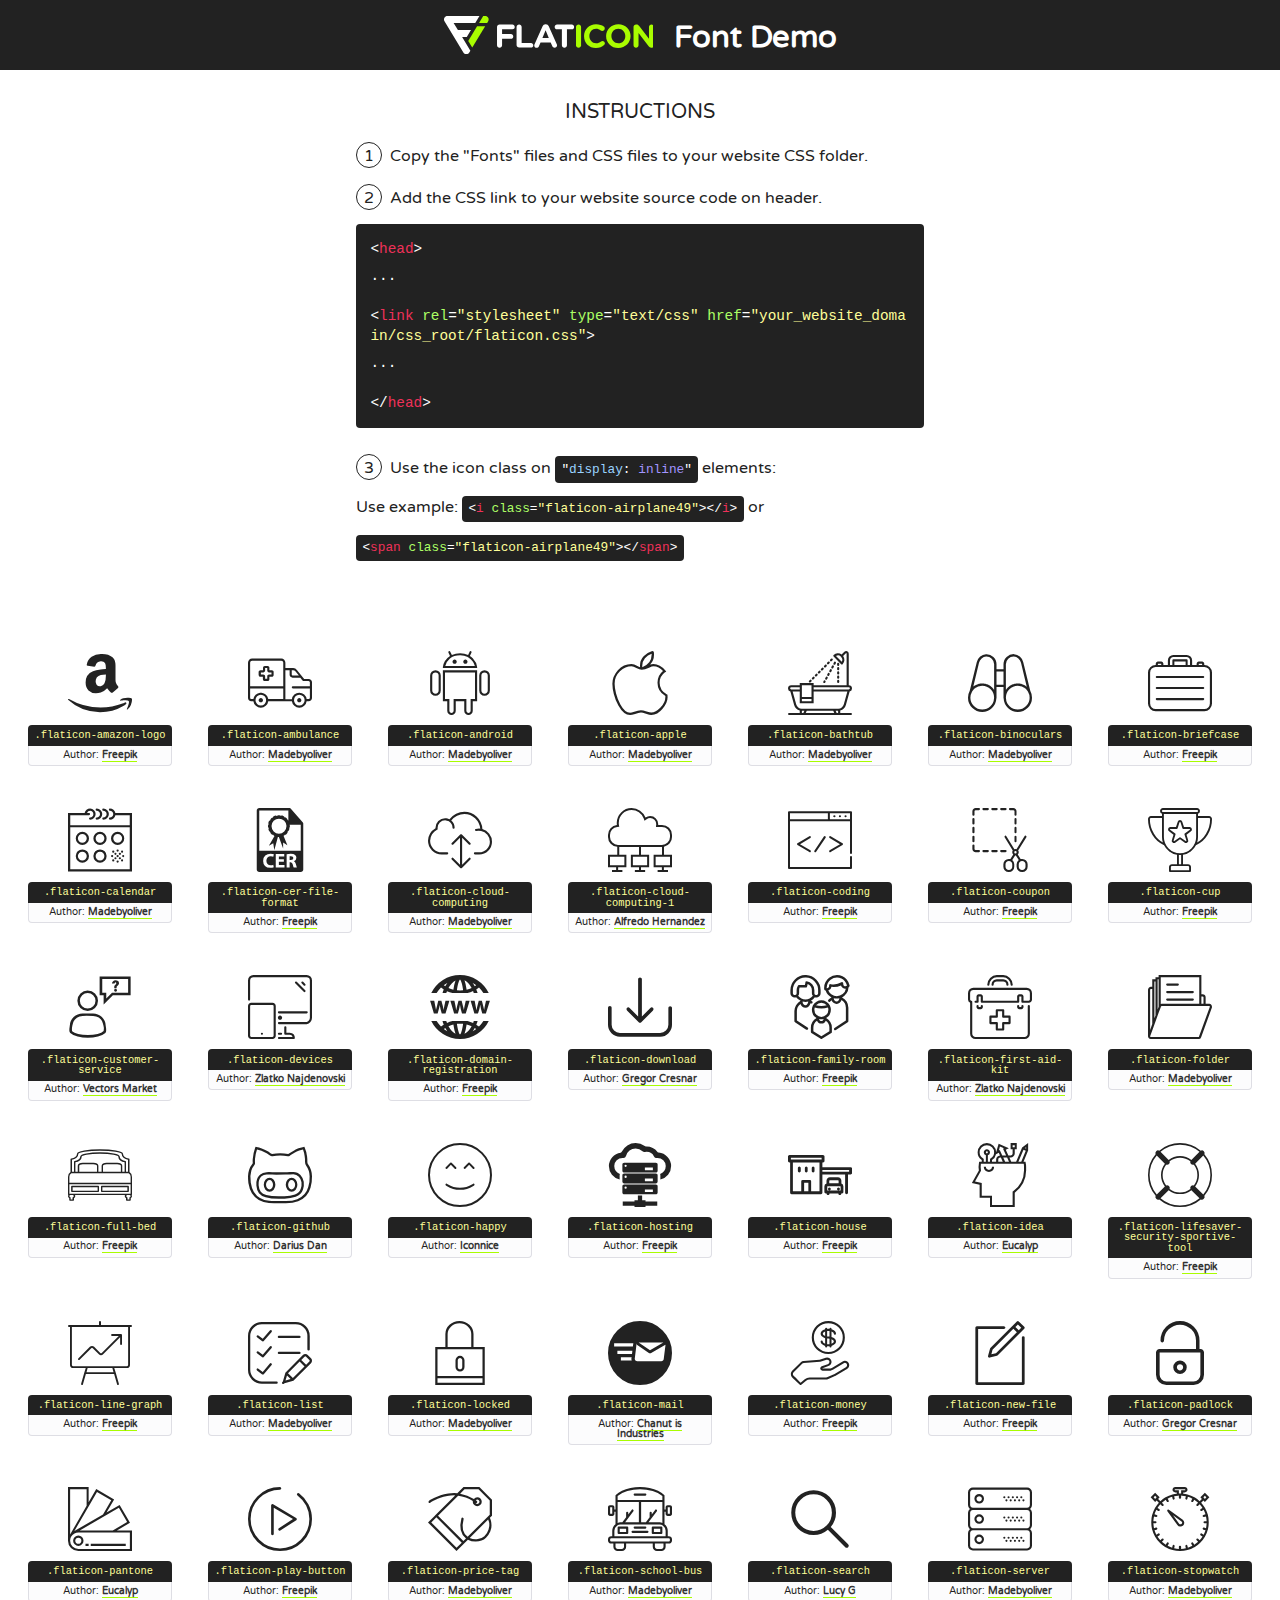
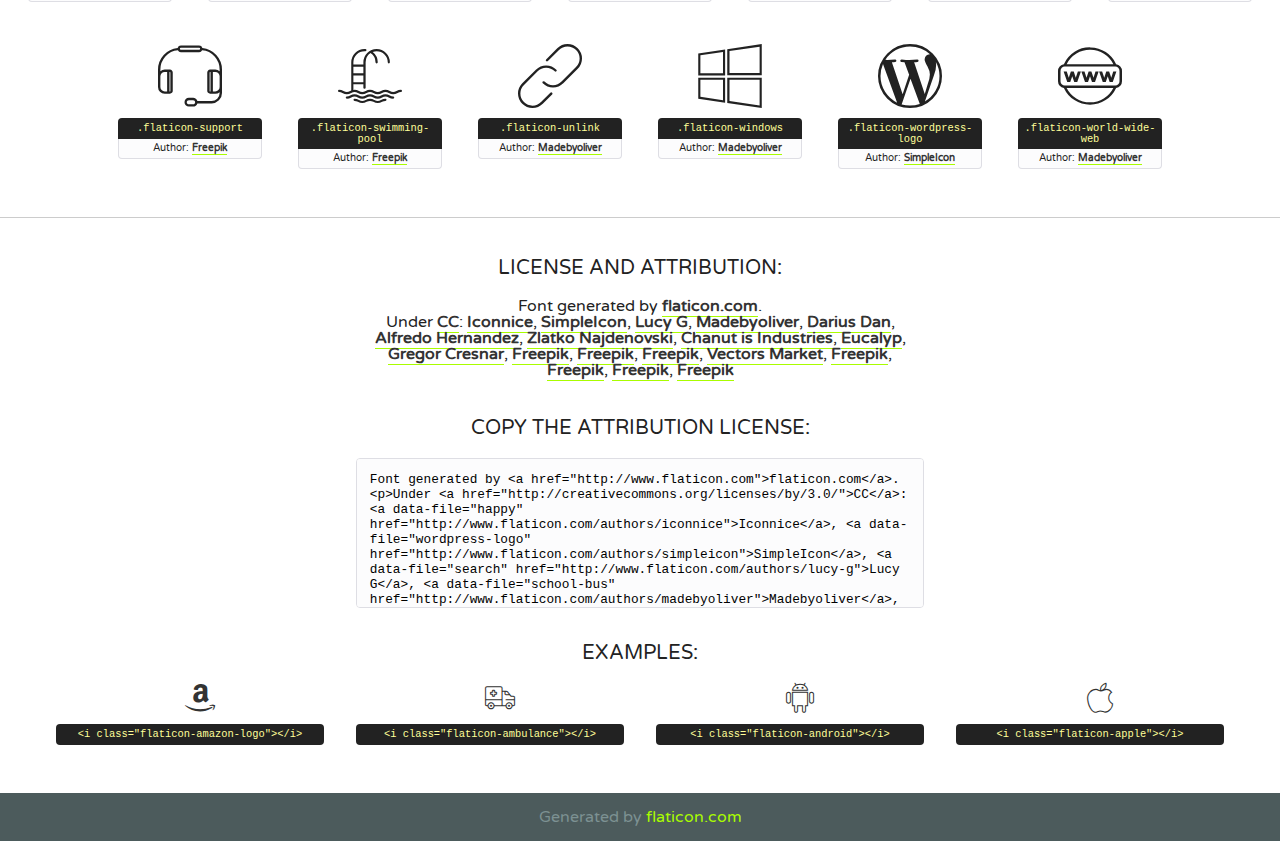
<file: main/static/fonts/flaticon.html>
<!DOCTYPE html>
<!--
  Flaticon icon font: Flaticon
  Creation date: 26/09/2016 00:56
-->
<html>
<!DOCTYPE html>
<html>

<head>
    <title>Flaticon WebFont</title>
    <link href="http://fonts.googleapis.com/css?family=Varela+Round" rel="stylesheet" type="text/css" />
    <link rel="stylesheet" type="text/css" href="flaticon.css">
    <meta charset="UTF-8">
    <style>
    html, body, div, span, applet, object, iframe,
    h1, h2, h3, h4, h5, h6, p, blockquote, pre,
    a, abbr, acronym, address, big, cite, code,
    del, dfn, em, img, ins, kbd, q, s, samp,
    small, strike, strong, sub, sup, tt, var,
    b, u, i, center,
    dl, dt, dd, ol, ul, li,
    fieldset, form, label, legend,
    table, caption, tbody, tfoot, thead, tr, th, td,
    article, aside, canvas, details, embed, 
    figure, figcaption, footer, header, hgroup, 
    menu, nav, output, ruby, section, summary,
    time, mark, audio, video {
        margin: 0;
        padding: 0;
        border: 0;
        font-size: 100%;
        font: inherit;
        vertical-align: baseline;
    }
    /* HTML5 display-role reset for older browsers */
    article, aside, details, figcaption, figure, 
    footer, header, hgroup, menu, nav, section {
        display: block;
    }
    body {
        line-height: 1;
    }
    ol, ul {
        list-style: none;
    }
    blockquote, q {
        quotes: none;
    }
    blockquote:before, blockquote:after,
    q:before, q:after {
        content: '';
        content: none;
    }
    table {
        border-collapse: collapse;
        border-spacing: 0;
    }
    body {
        font-family: 'Varela Round', Helvetica, Arial, sans-serif;
        font-size: 16px;
        color: #222;
    }
    a {
        color: #333;
        border-bottom: 1px solid #a9fd00;
        font-weight: bold;
        text-decoration: none;
    }
    * {
        -moz-box-sizing: border-box;
        -webkit-box-sizing: border-box;
        box-sizing: border-box;
        margin: 0;
        padding: 0;
    }
    [class^="flaticon-"]:before, [class*=" flaticon-"]:before, [class^="flaticon-"]:after, [class*=" flaticon-"]:after {
        font-family: Flaticon;
        font-size: 30px;
        font-style: normal;
        margin-left: 20px;
        color: #333;
    }
    .wrapper {
        max-width: 600px;
        margin: auto;
        padding: 0 1em;
    }
    .title {
        font-size: 1.25em;
        text-align: center;
        margin-bottom: 1em;
        text-transform: uppercase;
    }
    header {
        text-align: center;
        background-color: #222;
        color: #fff;
        padding: 1em;
    }
    header .logo {
        width: 210px;
        height: 38px;
        display: inline-block;
        vertical-align: middle;
        margin-right: 1em;
        border: none;
    }
    header strong {
        font-size: 1.95em;
        font-weight: bold;
        vertical-align: middle;
        margin-top: 5px;
        display: inline-block;
    }
    .demo {
        margin: 2em auto;
        line-height: 1.25em;
    }
    .demo ul li {
        margin-bottom: 1em;
    }
    .demo ul li .num {
        color: #222;
        border-radius: 20px;
        display: inline-block;
        width: 26px;
        padding: 3px;
        height: 26px;
        text-align: center;
        margin-right: 0.5em;
        border: 1px solid #222;
    }
    .demo ul li code {
        background-color: #222;
        border-radius: 4px;
        padding: 0.25em 0.5em;
        display: inline-block;
        color: #fff;
        font-family: Consolas,Monaco,Lucida Console,Liberation Mono,DejaVu Sans Mono,Bitstream Vera Sans Mono,Courier New, monospace;
        font-weight: lighter;
        margin-top: 1em;
        font-size: 0.8em;
        word-break: break-all;
    }
    .demo ul li code.big {
        padding: 1em;
        font-size: 0.9em;
    }
    .demo ul li code .red {
        color: #EF3159;
    }
    .demo ul li code .green {
        color: #ACFF65;
    }
    .demo ul li code .yellow {
        color: #FFFF99;
    }
    .demo ul li code .blue {
        color: #99D3FF;
    }
    .demo ul li code .purple {
        color: #A295FF;
    }
    .demo ul li code .dots {
        margin-top: 0.5em;
        display: block;
    }
    #glyphs {
        border-bottom: 1px solid #ccc;
        padding: 2em 0;
        text-align: center;
    }
    .glyph {
        display: inline-block;
        width: 9em;
        margin: 1em;
        text-align: center;
        vertical-align: top;
        background: #FFF;
    }
    .glyph .glyph-icon {
        padding: 10px;
        display: block;
        font-family:"Flaticon";
        font-size: 64px;
        line-height: 1;
    }
    .glyph .glyph-icon:before {
        font-size: 64px;
        color: #222;
        margin-left: 0;
    }
    .class-name {
        font-size: 0.65em;
        background-color: #222;
        color: #fff;
        border-radius: 4px 4px 0 0;
        padding: 0.5em;
        color: #FFFF99;
        font-family: Consolas,Monaco,Lucida Console,Liberation Mono,DejaVu Sans Mono,Bitstream Vera Sans Mono,Courier New, monospace;
    }
    .author-name {
        font-size: 0.6em;
        background-color: #fcfcfd;
        border: 1px solid #DEDEE4;
        border-top: 0;
        border-radius: 0 0 4px 4px;
        padding: 0.5em;
    }
    .class-name:last-child {
        font-size: 10px;
        color:#888;
    }
    .class-name:last-child a {
        font-size: 10px;
        color:#555;
    }
    .class-name:last-child a:hover {
        color:#a9fd00;
    }
    .glyph > input {
        display: block;
        width: 100px;
        margin: 5px auto;
        text-align: center;
        font-size: 12px;
        cursor: text;
    }
    .glyph > input.icon-input {
        font-family:"Flaticon";
        font-size: 16px;
        margin-bottom: 10px;
    }
    .attribution .title {
        margin-top: 2em;
    }
    .attribution textarea {
        background-color: #fcfcfd;
        padding: 1em;
        border: none;
        box-shadow: none;
        border: 1px solid #DEDEE4;
        border-radius: 4px;
        resize: none;
        width: 100%;
        height: 150px;
        font-size: 0.8em;
        font-family: Consolas,Monaco,Lucida Console,Liberation Mono,DejaVu Sans Mono,Bitstream Vera Sans Mono,Courier New, monospace;
        -webkit-appearance: none;
    }
    .iconsuse {
        margin: 2em auto;
        text-align: center;
        max-width: 1200px;
    }
    .iconsuse:after {
        content: '';
        display: table;
        clear: both;
    }
    .iconsuse .image {
        float: left;
        width: 25%;
        padding: 0 1em;
    }
    .iconsuse .image p {
        margin-bottom: 1em;
    }
    .iconsuse .image span {
        display: block;
        font-size: 0.65em;
        background-color: #222;
        color: #fff;
        border-radius: 4px;
        padding: 0.5em;
        color: #FFFF99;
        margin-top: 1em;
        font-family: Consolas,Monaco,Lucida Console,Liberation Mono,DejaVu Sans Mono,Bitstream Vera Sans Mono,Courier New, monospace;
    }
    #footer {
        text-align: center;
        background-color: #4C5B5C;
        color: #7c9192;
        padding: 1em;
    }
    #footer a {
        border: none;
        color: #a9fd00;
        font-weight: normal;
    }
    @media (max-width: 960px) {
        .iconsuse .image {
            width: 50%;
        }
    }
    @media (max-width: 560px) {
        .iconsuse .image {
            width: 100%;
        }
    }
    </style>
</head>

<body class="characters-off">

    <header>
        <a href="http://www.flaticon.com" target="_blank" class="logo">
            <svg version="1.1" xmlns="http://www.w3.org/2000/svg" xmlns:xlink="http://www.w3.org/1999/xlink" xmlns:a="http://ns.adobe.com/AdobeSVGViewerExtensions/3.0/" viewBox="0 0 560.875 102.036" enable-background="new 0 0 560.875 102.036" xml:space="preserve">
                <defs>
                </defs>
                <g>
                    <g class="letters">
                        <path fill="#ffffff" d="M141.596,29.675c0-3.777,2.985-6.767,6.764-6.767h34.438c3.426,0,6.15,2.728,6.15,6.15
                        c0,3.43-2.724,6.149-6.15,6.149h-27.674v13.091h23.719c3.429,0,6.151,2.724,6.151,6.15c0,3.43-2.723,6.149-6.151,6.149h-23.719
                        v17.574c0,3.773-2.986,6.761-6.764,6.761c-3.779,0-6.764-2.989-6.764-6.761V29.675z"></path>
                        <path fill="#ffffff" d="M193.844,29.149c0-3.781,2.985-6.767,6.764-6.767c3.776,0,6.763,2.985,6.763,6.767v42.957h25.039
                        c3.426,0,6.149,2.726,6.149,6.153c0,3.425-2.723,6.15-6.149,6.15h-31.802c-3.779,0-6.764-2.986-6.764-6.768V29.149z"></path>
                        <path fill="#ffffff" d="M241.891,75.71l21.438-48.407c1.492-3.341,4.215-5.357,7.906-5.357h0.792
                        c3.686,0,6.323,2.017,7.815,5.357l21.439,48.407c0.436,0.967,0.701,1.845,0.701,2.723c0,3.602-2.809,6.501-6.414,6.501
                        c-3.161,0-5.269-1.845-6.499-4.655l-4.132-9.661h-27.059l-4.301,10.102c-1.144,2.631-3.426,4.214-6.237,4.214
                        c-3.517,0-6.24-2.81-6.24-6.325C241.1,77.64,241.451,76.677,241.891,75.71z M279.932,58.666l-8.521-20.297l-8.526,20.297H279.932
                        z"></path>
                        <path fill="#ffffff" d="M314.864,35.387H301.86c-3.429,0-6.239-2.813-6.239-6.238c0-3.429,2.811-6.24,6.239-6.24h39.533
                        c3.426,0,6.237,2.811,6.237,6.24c0,3.425-2.811,6.238-6.237,6.238h-13.001v42.785c0,3.773-2.99,6.761-6.764,6.761
                        c-3.779,0-6.764-2.989-6.764-6.761V35.387z"></path>
                        <path fill="#A9FD00" d="M352.615,29.149c0-3.781,2.985-6.767,6.767-6.767c3.774,0,6.761,2.985,6.761,6.767v49.024
                        c0,3.773-2.987,6.761-6.761,6.761c-3.781,0-6.767-2.989-6.767-6.761V29.149z"></path>
                        <path fill="#A9FD00" d="M374.132,53.836v-0.179c0-17.481,13.178-31.801,32.065-31.801c9.22,0,15.459,2.458,20.557,6.238
                        c1.402,1.054,2.637,2.985,2.637,5.357c0,3.692-2.985,6.59-6.681,6.59c-1.845,0-3.071-0.702-4.044-1.319
                        c-3.776-2.813-7.729-4.393-12.562-4.393c-10.364,0-17.831,8.611-17.831,19.154v0.173c0,10.542,7.291,19.329,17.831,19.329
                        c5.715,0,9.492-1.756,13.359-4.834c1.049-0.874,2.458-1.491,4.039-1.491c3.429,0,6.325,2.813,6.325,6.236
                        c0,2.106-1.056,3.78-2.282,4.834c-5.539,4.834-12.036,7.733-21.878,7.733C387.572,85.464,374.132,71.493,374.132,53.836z"></path>
                        <path fill="#A9FD00" d="M433.009,53.836v-0.179c0-17.481,13.79-31.801,32.766-31.801c18.981,0,32.592,14.143,32.592,31.628v0.173
                        c0,17.483-13.785,31.807-32.769,31.807C446.625,85.464,433.009,71.32,433.009,53.836z M484.224,53.836v-0.179
                        c0-10.539-7.725-19.326-18.626-19.326c-10.893,0-18.449,8.611-18.449,19.154v0.173c0,10.542,7.73,19.329,18.626,19.329
                        C476.676,72.986,484.224,64.378,484.224,53.836z"></path>
                        <path fill="#A9FD00" d="M506.233,29.321c0-3.774,2.99-6.763,6.767-6.763h1.401c3.252,0,5.183,1.583,7.029,3.953l26.093,34.265
                        V29.059c0-3.692,2.99-6.677,6.681-6.677c3.683,0,6.671,2.985,6.671,6.677v48.934c0,3.78-2.987,6.765-6.764,6.765h-0.436
                        c-3.257,0-5.188-1.581-7.034-3.953l-27.056-35.492v32.944c0,3.687-2.985,6.676-6.678,6.676c-3.683,0-6.673-2.989-6.673-6.676
                        V29.321z"></path>
                    </g>
                    <g class="insignia">
                        <path fill="#ffffff" d="M48.372,56.137h12.517l11.156-18.537H37.186L25.688,18.539h57.825L94.668,0H9.271
                        C5.925,0,2.842,1.801,1.198,4.716c-1.644,2.907-1.593,6.482,0.134,9.343l50.38,83.501c1.678,2.781,4.689,4.476,7.938,4.476
                        c3.246,0,6.257-1.695,7.935-4.476l2.898-4.804L48.372,56.137z"></path>
                        <g class="i">
                            <path fill="#A9FD00" d="M93.575,18.539h0.031v0.004l21.652,0.004l2.705-4.488c1.727-2.861,1.778-6.436,0.133-9.343
                            C116.454,1.801,113.371,0,110.026,0h-5.294L93.575,18.539z"></path>
                            <polygon fill="#A9FD00" points="88.291,27.356 64.725,66.486 75.519,84.404 109.942,27.356"></polygon>
                        </g>
                    </g>
                </g>
            </svg>
        </a>
        <strong>Font Demo</strong>
    </header>


    <section class="demo wrapper">

        <p class="title">Instructions</p>

        <ul>
            <li>
                <span class="num">1</span>Copy the "Fonts" files and CSS files to your website CSS folder.
            </li>
            <li>
                <span class="num">2</span>Add the CSS link to your website source code on header.
                <code class="big">
                    &lt;<span class="red">head</span>&gt;
                    <br/><span class="dots">...</span>
                    <br/>&lt;<span class="red">link</span> <span class="green">rel</span>=<span class="yellow">"stylesheet"</span> <span class="green">type</span>=<span class="yellow">"text/css"</span> <span class="green">href</span>=<span class="yellow">"your_website_domain/css_root/flaticon.css"</span>&gt;
                    <br/><span class="dots">...</span>
                    <br/>&lt;/<span class="red">head</span>&gt;
                </code>
            </li>

            <li>
                <p>
                    <span class="num">3</span>Use the icon class on <code>"<span class="blue">display</span>:<span class="purple"> inline</span>"</code> elements:
                    <br />
                    Use example: <code>&lt;<span class="red">i</span> <span class="green">class</span>=<span class="yellow">&quot;flaticon-airplane49&quot;</span>&gt;&lt;/<span class="red">i</span>&gt;</code> or <code>&lt;<span class="red">span</span> <span class="green">class</span>=<span class="yellow">&quot;flaticon-airplane49&quot;</span>&gt;&lt;/<span class="red">span</span>&gt;</code>
            </li>
        </ul>

    </section>




   <section id="glyphs">          
    
      
        <div class="glyph"><div class="glyph-icon flaticon-amazon-logo"></div>
            <div class="class-name">.flaticon-amazon-logo</div>
            <div class="author-name">Author: <a data-file="amazon-logo" href="http://www.freepik.com">Freepik</a> </div> 
        </div>        
        
        <div class="glyph"><div class="glyph-icon flaticon-ambulance"></div>
            <div class="class-name">.flaticon-ambulance</div>
            <div class="author-name">Author: <a data-file="ambulance" href="http://www.flaticon.com/authors/madebyoliver">Madebyoliver</a> </div> 
        </div>        
        
        <div class="glyph"><div class="glyph-icon flaticon-android"></div>
            <div class="class-name">.flaticon-android</div>
            <div class="author-name">Author: <a data-file="android" href="http://www.flaticon.com/authors/madebyoliver">Madebyoliver</a> </div> 
        </div>        
        
        <div class="glyph"><div class="glyph-icon flaticon-apple"></div>
            <div class="class-name">.flaticon-apple</div>
            <div class="author-name">Author: <a data-file="apple" href="http://www.flaticon.com/authors/madebyoliver">Madebyoliver</a> </div> 
        </div>        
        
        <div class="glyph"><div class="glyph-icon flaticon-bathtub"></div>
            <div class="class-name">.flaticon-bathtub</div>
            <div class="author-name">Author: <a data-file="bathtub" href="http://www.flaticon.com/authors/madebyoliver">Madebyoliver</a> </div> 
        </div>        
        
        <div class="glyph"><div class="glyph-icon flaticon-binoculars"></div>
            <div class="class-name">.flaticon-binoculars</div>
            <div class="author-name">Author: <a data-file="binoculars" href="http://www.flaticon.com/authors/madebyoliver">Madebyoliver</a> </div> 
        </div>        
        
        <div class="glyph"><div class="glyph-icon flaticon-briefcase"></div>
            <div class="class-name">.flaticon-briefcase</div>
            <div class="author-name">Author: <a data-file="briefcase" href="http://www.flaticon.com/authors/freepik">Freepik</a> </div> 
        </div>        
        
        <div class="glyph"><div class="glyph-icon flaticon-calendar"></div>
            <div class="class-name">.flaticon-calendar</div>
            <div class="author-name">Author: <a data-file="calendar" href="http://www.flaticon.com/authors/madebyoliver">Madebyoliver</a> </div> 
        </div>        
        
        <div class="glyph"><div class="glyph-icon flaticon-cer-file-format"></div>
            <div class="class-name">.flaticon-cer-file-format</div>
            <div class="author-name">Author: <a data-file="cer-file-format" href="http://www.freepik.com">Freepik</a> </div> 
        </div>        
        
        <div class="glyph"><div class="glyph-icon flaticon-cloud-computing"></div>
            <div class="class-name">.flaticon-cloud-computing</div>
            <div class="author-name">Author: <a data-file="cloud-computing" href="http://www.flaticon.com/authors/madebyoliver">Madebyoliver</a> </div> 
        </div>        
        
        <div class="glyph"><div class="glyph-icon flaticon-cloud-computing-1"></div>
            <div class="class-name">.flaticon-cloud-computing-1</div>
            <div class="author-name">Author: <a data-file="cloud-computing-1" href="http://www.flaticon.com/authors/alfredo-hernandez">Alfredo Hernandez</a> </div> 
        </div>        
        
        <div class="glyph"><div class="glyph-icon flaticon-coding"></div>
            <div class="class-name">.flaticon-coding</div>
            <div class="author-name">Author: <a data-file="coding" href="http://www.flaticon.com/authors/freepik">Freepik</a> </div> 
        </div>        
        
        <div class="glyph"><div class="glyph-icon flaticon-coupon"></div>
            <div class="class-name">.flaticon-coupon</div>
            <div class="author-name">Author: <a data-file="coupon" href="http://www.flaticon.com/authors/freepik">Freepik</a> </div> 
        </div>        
        
        <div class="glyph"><div class="glyph-icon flaticon-cup"></div>
            <div class="class-name">.flaticon-cup</div>
            <div class="author-name">Author: <a data-file="cup" href="http://www.flaticon.com/authors/freepik">Freepik</a> </div> 
        </div>        
        
        <div class="glyph"><div class="glyph-icon flaticon-customer-service"></div>
            <div class="class-name">.flaticon-customer-service</div>
            <div class="author-name">Author: <a data-file="customer-service" href="http://www.flaticon.com/authors/vectors-market">Vectors Market</a> </div> 
        </div>        
        
        <div class="glyph"><div class="glyph-icon flaticon-devices"></div>
            <div class="class-name">.flaticon-devices</div>
            <div class="author-name">Author: <a data-file="devices" href="http://www.flaticon.com/authors/zlatko-najdenovski">Zlatko Najdenovski</a> </div> 
        </div>        
        
        <div class="glyph"><div class="glyph-icon flaticon-domain-registration"></div>
            <div class="class-name">.flaticon-domain-registration</div>
            <div class="author-name">Author: <a data-file="domain-registration" href="http://www.freepik.com">Freepik</a> </div> 
        </div>        
        
        <div class="glyph"><div class="glyph-icon flaticon-download"></div>
            <div class="class-name">.flaticon-download</div>
            <div class="author-name">Author: <a data-file="download" href="http://www.flaticon.com/authors/gregor-cresnar">Gregor Cresnar</a> </div> 
        </div>        
        
        <div class="glyph"><div class="glyph-icon flaticon-family-room"></div>
            <div class="class-name">.flaticon-family-room</div>
            <div class="author-name">Author: <a data-file="family-room" href="http://www.flaticon.com/authors/freepik">Freepik</a> </div> 
        </div>        
        
        <div class="glyph"><div class="glyph-icon flaticon-first-aid-kit"></div>
            <div class="class-name">.flaticon-first-aid-kit</div>
            <div class="author-name">Author: <a data-file="first-aid-kit" href="http://www.flaticon.com/authors/zlatko-najdenovski">Zlatko Najdenovski</a> </div> 
        </div>        
        
        <div class="glyph"><div class="glyph-icon flaticon-folder"></div>
            <div class="class-name">.flaticon-folder</div>
            <div class="author-name">Author: <a data-file="folder" href="http://www.flaticon.com/authors/madebyoliver">Madebyoliver</a> </div> 
        </div>        
        
        <div class="glyph"><div class="glyph-icon flaticon-full-bed"></div>
            <div class="class-name">.flaticon-full-bed</div>
            <div class="author-name">Author: <a data-file="full-bed" href="http://www.freepik.com">Freepik</a> </div> 
        </div>        
        
        <div class="glyph"><div class="glyph-icon flaticon-github"></div>
            <div class="class-name">.flaticon-github</div>
            <div class="author-name">Author: <a data-file="github" href="http://www.flaticon.com/authors/darius-dan">Darius Dan</a> </div> 
        </div>        
        
        <div class="glyph"><div class="glyph-icon flaticon-happy"></div>
            <div class="class-name">.flaticon-happy</div>
            <div class="author-name">Author: <a data-file="happy" href="http://www.flaticon.com/authors/iconnice">Iconnice</a> </div> 
        </div>        
        
        <div class="glyph"><div class="glyph-icon flaticon-hosting"></div>
            <div class="class-name">.flaticon-hosting</div>
            <div class="author-name">Author: <a data-file="hosting" href="http://www.freepik.com">Freepik</a> </div> 
        </div>        
        
        <div class="glyph"><div class="glyph-icon flaticon-house"></div>
            <div class="class-name">.flaticon-house</div>
            <div class="author-name">Author: <a data-file="house" href="http://www.flaticon.com/authors/freepik">Freepik</a> </div> 
        </div>        
        
        <div class="glyph"><div class="glyph-icon flaticon-idea"></div>
            <div class="class-name">.flaticon-idea</div>
            <div class="author-name">Author: <a data-file="idea" href="http://www.flaticon.com/authors/eucalyp">Eucalyp</a> </div> 
        </div>        
        
        <div class="glyph"><div class="glyph-icon flaticon-lifesaver-security-sportive-tool"></div>
            <div class="class-name">.flaticon-lifesaver-security-sportive-tool</div>
            <div class="author-name">Author: <a data-file="lifesaver-security-sportive-tool" href="http://www.freepik.com">Freepik</a> </div> 
        </div>        
        
        <div class="glyph"><div class="glyph-icon flaticon-line-graph"></div>
            <div class="class-name">.flaticon-line-graph</div>
            <div class="author-name">Author: <a data-file="line-graph" href="http://www.flaticon.com/authors/freepik">Freepik</a> </div> 
        </div>        
        
        <div class="glyph"><div class="glyph-icon flaticon-list"></div>
            <div class="class-name">.flaticon-list</div>
            <div class="author-name">Author: <a data-file="list" href="http://www.flaticon.com/authors/madebyoliver">Madebyoliver</a> </div> 
        </div>        
        
        <div class="glyph"><div class="glyph-icon flaticon-locked"></div>
            <div class="class-name">.flaticon-locked</div>
            <div class="author-name">Author: <a data-file="locked" href="http://www.flaticon.com/authors/madebyoliver">Madebyoliver</a> </div> 
        </div>        
        
        <div class="glyph"><div class="glyph-icon flaticon-mail"></div>
            <div class="class-name">.flaticon-mail</div>
            <div class="author-name">Author: <a data-file="mail" href="http://www.flaticon.com/authors/chanut-is-industries">Chanut is Industries</a> </div> 
        </div>        
        
        <div class="glyph"><div class="glyph-icon flaticon-money"></div>
            <div class="class-name">.flaticon-money</div>
            <div class="author-name">Author: <a data-file="money" href="http://www.flaticon.com/authors/freepik">Freepik</a> </div> 
        </div>        
        
        <div class="glyph"><div class="glyph-icon flaticon-new-file"></div>
            <div class="class-name">.flaticon-new-file</div>
            <div class="author-name">Author: <a data-file="new-file" href="http://www.flaticon.com/authors/freepik">Freepik</a> </div> 
        </div>        
        
        <div class="glyph"><div class="glyph-icon flaticon-padlock"></div>
            <div class="class-name">.flaticon-padlock</div>
            <div class="author-name">Author: <a data-file="padlock" href="http://www.flaticon.com/authors/gregor-cresnar">Gregor Cresnar</a> </div> 
        </div>        
        
        <div class="glyph"><div class="glyph-icon flaticon-pantone"></div>
            <div class="class-name">.flaticon-pantone</div>
            <div class="author-name">Author: <a data-file="pantone" href="http://www.flaticon.com/authors/eucalyp">Eucalyp</a> </div> 
        </div>        
        
        <div class="glyph"><div class="glyph-icon flaticon-play-button"></div>
            <div class="class-name">.flaticon-play-button</div>
            <div class="author-name">Author: <a data-file="play-button" href="http://www.flaticon.com/authors/freepik">Freepik</a> </div> 
        </div>        
        
        <div class="glyph"><div class="glyph-icon flaticon-price-tag"></div>
            <div class="class-name">.flaticon-price-tag</div>
            <div class="author-name">Author: <a data-file="price-tag" href="http://www.flaticon.com/authors/madebyoliver">Madebyoliver</a> </div> 
        </div>        
        
        <div class="glyph"><div class="glyph-icon flaticon-school-bus"></div>
            <div class="class-name">.flaticon-school-bus</div>
            <div class="author-name">Author: <a data-file="school-bus" href="http://www.flaticon.com/authors/madebyoliver">Madebyoliver</a> </div> 
        </div>        
        
        <div class="glyph"><div class="glyph-icon flaticon-search"></div>
            <div class="class-name">.flaticon-search</div>
            <div class="author-name">Author: <a data-file="search" href="http://www.flaticon.com/authors/lucy-g">Lucy G</a> </div> 
        </div>        
        
        <div class="glyph"><div class="glyph-icon flaticon-server"></div>
            <div class="class-name">.flaticon-server</div>
            <div class="author-name">Author: <a data-file="server" href="http://www.flaticon.com/authors/madebyoliver">Madebyoliver</a> </div> 
        </div>        
        
        <div class="glyph"><div class="glyph-icon flaticon-stopwatch"></div>
            <div class="class-name">.flaticon-stopwatch</div>
            <div class="author-name">Author: <a data-file="stopwatch" href="http://www.flaticon.com/authors/madebyoliver">Madebyoliver</a> </div> 
        </div>        
        
        <div class="glyph"><div class="glyph-icon flaticon-support"></div>
            <div class="class-name">.flaticon-support</div>
            <div class="author-name">Author: <a data-file="support" href="http://www.flaticon.com/authors/freepik">Freepik</a> </div> 
        </div>        
        
        <div class="glyph"><div class="glyph-icon flaticon-swimming-pool"></div>
            <div class="class-name">.flaticon-swimming-pool</div>
            <div class="author-name">Author: <a data-file="swimming-pool" href="http://www.flaticon.com/authors/freepik">Freepik</a> </div> 
        </div>        
        
        <div class="glyph"><div class="glyph-icon flaticon-unlink"></div>
            <div class="class-name">.flaticon-unlink</div>
            <div class="author-name">Author: <a data-file="unlink" href="http://www.flaticon.com/authors/madebyoliver">Madebyoliver</a> </div> 
        </div>        
        
        <div class="glyph"><div class="glyph-icon flaticon-windows"></div>
            <div class="class-name">.flaticon-windows</div>
            <div class="author-name">Author: <a data-file="windows" href="http://www.flaticon.com/authors/madebyoliver">Madebyoliver</a> </div> 
        </div>        
        
        <div class="glyph"><div class="glyph-icon flaticon-wordpress-logo"></div>
            <div class="class-name">.flaticon-wordpress-logo</div>
            <div class="author-name">Author: <a data-file="wordpress-logo" href="http://www.flaticon.com/authors/simpleicon">SimpleIcon</a> </div> 
        </div>        
        
        <div class="glyph"><div class="glyph-icon flaticon-world-wide-web"></div>
            <div class="class-name">.flaticon-world-wide-web</div>
            <div class="author-name">Author: <a data-file="world-wide-web" href="http://www.flaticon.com/authors/madebyoliver">Madebyoliver</a> </div> 
        </div>        
        

    </section>



    <section class="attribution wrapper"   style="text-align:center;">

      <div class="title">License and attribution:</div><div class="attrDiv">Font generated by <a href="http://www.flaticon.com">flaticon.com</a>. <div><p>Under <a href="http://creativecommons.org/licenses/by/3.0/">CC</a>: <a data-file="happy" href="http://www.flaticon.com/authors/iconnice">Iconnice</a>, <a data-file="wordpress-logo" href="http://www.flaticon.com/authors/simpleicon">SimpleIcon</a>, <a data-file="search" href="http://www.flaticon.com/authors/lucy-g">Lucy G</a>, <a data-file="school-bus" href="http://www.flaticon.com/authors/madebyoliver">Madebyoliver</a>, <a data-file="github" href="http://www.flaticon.com/authors/darius-dan">Darius Dan</a>, <a data-file="cloud-computing-1" href="http://www.flaticon.com/authors/alfredo-hernandez">Alfredo Hernandez</a>, <a data-file="devices" href="http://www.flaticon.com/authors/zlatko-najdenovski">Zlatko Najdenovski</a>, <a data-file="mail" href="http://www.flaticon.com/authors/chanut-is-industries">Chanut is Industries</a>, <a data-file="pantone" href="http://www.flaticon.com/authors/eucalyp">Eucalyp</a>, <a data-file="padlock" href="http://www.flaticon.com/authors/gregor-cresnar">Gregor Cresnar</a>, <a data-file="swimming-pool" href="http://www.flaticon.com/authors/freepik">Freepik</a>, <a data-file="play-button" href="http://www.flaticon.com/authors/freepik">Freepik</a>, <a data-file="full-bed" href="http://www.freepik.com">Freepik</a>, <a data-file="customer-service" href="http://www.flaticon.com/authors/vectors-market">Vectors Market</a>, <a data-file="coding" href="http://www.flaticon.com/authors/freepik">Freepik</a>, <a data-file="support" href="http://www.flaticon.com/authors/freepik">Freepik</a>, <a data-file="house" href="http://www.flaticon.com/authors/freepik">Freepik</a>, <a data-file="family-room" href="http://www.flaticon.com/authors/freepik">Freepik</a></p>  </div>
      </div>
      <div class="title">Copy the Attribution License:</div>

    <textarea onclick="this.focus();this.select();">Font generated by &lt;a href=&quot;http://www.flaticon.com&quot;&gt;flaticon.com&lt;/a&gt;. <p>Under <a href="http://creativecommons.org/licenses/by/3.0/">CC</a>: <a data-file="happy" href="http://www.flaticon.com/authors/iconnice">Iconnice</a>, <a data-file="wordpress-logo" href="http://www.flaticon.com/authors/simpleicon">SimpleIcon</a>, <a data-file="search" href="http://www.flaticon.com/authors/lucy-g">Lucy G</a>, <a data-file="school-bus" href="http://www.flaticon.com/authors/madebyoliver">Madebyoliver</a>, <a data-file="github" href="http://www.flaticon.com/authors/darius-dan">Darius Dan</a>, <a data-file="cloud-computing-1" href="http://www.flaticon.com/authors/alfredo-hernandez">Alfredo Hernandez</a>, <a data-file="devices" href="http://www.flaticon.com/authors/zlatko-najdenovski">Zlatko Najdenovski</a>, <a data-file="mail" href="http://www.flaticon.com/authors/chanut-is-industries">Chanut is Industries</a>, <a data-file="pantone" href="http://www.flaticon.com/authors/eucalyp">Eucalyp</a>, <a data-file="padlock" href="http://www.flaticon.com/authors/gregor-cresnar">Gregor Cresnar</a>, <a data-file="swimming-pool" href="http://www.flaticon.com/authors/freepik">Freepik</a>, <a data-file="play-button" href="http://www.flaticon.com/authors/freepik">Freepik</a>, <a data-file="full-bed" href="http://www.freepik.com">Freepik</a>, <a data-file="customer-service" href="http://www.flaticon.com/authors/vectors-market">Vectors Market</a>, <a data-file="coding" href="http://www.flaticon.com/authors/freepik">Freepik</a>, <a data-file="support" href="http://www.flaticon.com/authors/freepik">Freepik</a>, <a data-file="house" href="http://www.flaticon.com/authors/freepik">Freepik</a>, <a data-file="family-room" href="http://www.flaticon.com/authors/freepik">Freepik</a></p>  
     </textarea>

    </section>

    <section class="iconsuse">

          <div class="title">Examples:</div>            
             
            <div class="image">
                <p>
                    <i class="glyph-icon flaticon-amazon-logo"></i> 
                    <span>&lt;i class=&quot;flaticon-amazon-logo&quot;&gt;&lt;/i&gt;</span>
                </p>
            </div>
            
            <div class="image">
                <p>
                    <i class="glyph-icon flaticon-ambulance"></i> 
                    <span>&lt;i class=&quot;flaticon-ambulance&quot;&gt;&lt;/i&gt;</span>
                </p>
            </div>
            
            <div class="image">
                <p>
                    <i class="glyph-icon flaticon-android"></i> 
                    <span>&lt;i class=&quot;flaticon-android&quot;&gt;&lt;/i&gt;</span>
                </p>
            </div>
            
            <div class="image">
                <p>
                    <i class="glyph-icon flaticon-apple"></i> 
                    <span>&lt;i class=&quot;flaticon-apple&quot;&gt;&lt;/i&gt;</span>
                </p>
            </div>
                       
        </div>
                            
    </section>

<div id="footer">
    <div>Generated by <a href="http://www.flaticon.com">flaticon.com</a>
    </div>
</div>



</body>
</html>
</file>
<file: main/static/fonts/flaticon.css>
/*
  	Flaticon icon font: Flaticon
  	Creation date: 26/09/2016 00:56
  	*/

@font-face {
  font-family: "Flaticon";
  src: url("./Flaticon.eot");
  src: url("./Flaticon.eot?#iefix") format("embedded-opentype"),
       url("./Flaticon.woff") format("woff"),
       url("./Flaticon.ttf") format("truetype"),
       url("./Flaticon.svg#Flaticon") format("svg");
  font-weight: normal;
  font-style: normal;
}

@media screen and (-webkit-min-device-pixel-ratio:0) {
  @font-face {
    font-family: "Flaticon";
    src: url("./Flaticon.svg#Flaticon") format("svg");
  }
}

[class^="flaticon-"]:before, [class*=" flaticon-"]:before,
[class^="flaticon-"]:after, [class*=" flaticon-"]:after {   
  font-family: Flaticon;
        font-size: 20px;
font-style: normal;
margin-left: 20px;
}

.flaticon-amazon-logo:before { content: "\f100"; }
.flaticon-ambulance:before { content: "\f101"; }
.flaticon-android:before { content: "\f102"; }
.flaticon-apple:before { content: "\f103"; }
.flaticon-bathtub:before { content: "\f104"; }
.flaticon-binoculars:before { content: "\f105"; }
.flaticon-briefcase:before { content: "\f106"; }
.flaticon-calendar:before { content: "\f107"; }
.flaticon-cer-file-format:before { content: "\f108"; }
.flaticon-cloud-computing:before { content: "\f109"; }
.flaticon-cloud-computing-1:before { content: "\f10a"; }
.flaticon-coding:before { content: "\f10b"; }
.flaticon-coupon:before { content: "\f10c"; }
.flaticon-cup:before { content: "\f10d"; }
.flaticon-customer-service:before { content: "\f10e"; }
.flaticon-devices:before { content: "\f10f"; }
.flaticon-domain-registration:before { content: "\f110"; }
.flaticon-download:before { content: "\f111"; }
.flaticon-family-room:before { content: "\f112"; }
.flaticon-first-aid-kit:before { content: "\f113"; }
.flaticon-folder:before { content: "\f114"; }
.flaticon-full-bed:before { content: "\f115"; }
.flaticon-github:before { content: "\f116"; }
.flaticon-happy:before { content: "\f117"; }
.flaticon-hosting:before { content: "\f118"; }
.flaticon-house:before { content: "\f119"; }
.flaticon-idea:before { content: "\f11a"; }
.flaticon-lifesaver-security-sportive-tool:before { content: "\f11b"; }
.flaticon-line-graph:before { content: "\f11c"; }
.flaticon-list:before { content: "\f11d"; }
.flaticon-locked:before { content: "\f11e"; }
.flaticon-mail:before { content: "\f11f"; }
.flaticon-money:before { content: "\f120"; }
.flaticon-new-file:before { content: "\f121"; }
.flaticon-padlock:before { content: "\f122"; }
.flaticon-pantone:before { content: "\f123"; }
.flaticon-play-button:before { content: "\f124"; }
.flaticon-price-tag:before { content: "\f125"; }
.flaticon-school-bus:before { content: "\f126"; }
.flaticon-search:before { content: "\f127"; }
.flaticon-server:before { content: "\f128"; }
.flaticon-stopwatch:before { content: "\f129"; }
.flaticon-support:before { content: "\f12a"; }
.flaticon-swimming-pool:before { content: "\f12b"; }
.flaticon-unlink:before { content: "\f12c"; }
.flaticon-windows:before { content: "\f12d"; }
.flaticon-wordpress-logo:before { content: "\f12e"; }
.flaticon-world-wide-web:before { content: "\f12f"; }
</file>
